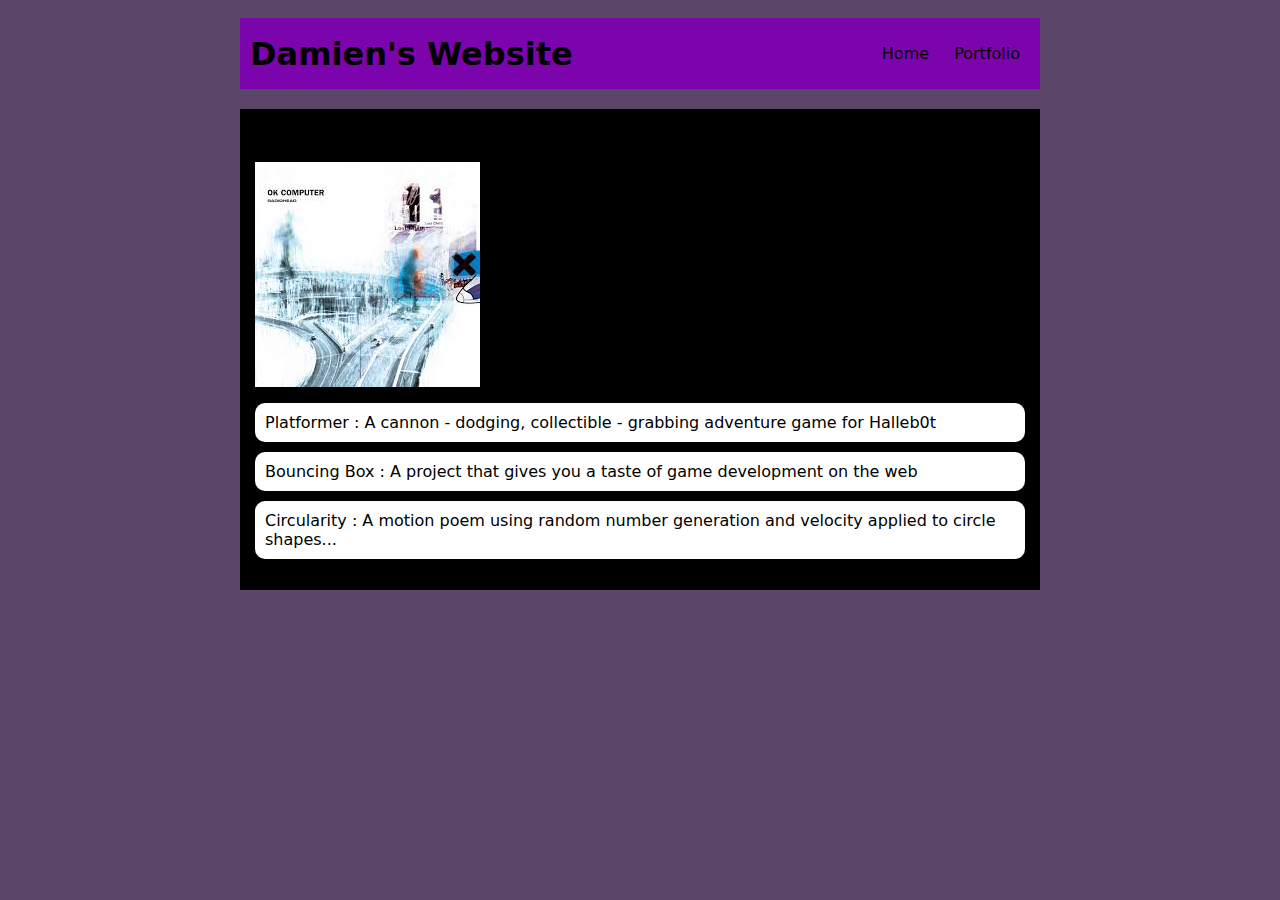
<file: portfolio.html>
<html>
  <head>
    <title>Damien's Website</title>
    <link rel="stylesheet" href="style.css" />
  </head>
  <body>
    <div id="all-contents">
      <nav>
        <h1>Damien's Website</h1>
        <ul id="nav-ul">
          <li class="nav-li"><a class="nav-a" href="index.html">Home</a></li>
          <li class="nav-li">
            <a class="nav-a" href="portfolio.html">Portfolio</a>
          </li>
        </ul>
      </nav>
      <main>
        <div class="content">
          <h1>Portfolio</h1>
          <div>
            <img
              src="[data-uri]"
              alt=""
            />
          </div>
          <ul id="portfolio">
            <li>
              <a href="projects/platformer/"
                >Platformer : A cannon - dodging, collectible - grabbing
                adventure game for Halleb0t</a
              >
            </li>
            <li>
              <a href="projects/bouncing-box/"
                >Bouncing Box : A project that gives you a taste of game
                development on the web
              </a>
            </li>
            <li>
              <a href="projects/circularity/"
                >Circularity : A motion poem using random number generation and
                velocity applied to circle shapes...</a
              >
            </li>
          </ul>
        </div>
      </main>
    </div>
  </body>
</html>
</file>
<file: style.css>
body {
    background: rgba(61, 37, 77, 0.849);
    color: rgb(124, 4, 172);
    padding: 10px;
    font-family: system-ui, -apple-system, BlinkMacSystemFont, 'Segoe UI', Roboto, Oxygen, Ubuntu, Cantarell, 'Open Sans', 'Helvetica Neue', sans-serif, Haettenschweiler, 'Arial Narrow Bold', sans-serif;
}
#all-contents {
  max-width: 800px;
    margin: auto;
}

/* navigation menu */
nav {
    background: rgb(124, 4, 172);
   margin: 0 auto;
    display: flex;
    padding: 10px;
    margin-bottom: 0 auto;
    margin-bottom: 20px;
}
h1 {
    display: flex;
    align-items: center;
    color: rgb(0, 0, 0);
    flex: 1;
    margin: 0;
}
#nav-ul {
    list-style-image: none;
}
.nav-li {
    display: inline-block;
    padding: 0 10px;
}
a {
    text-decoration: wavy;
    color: #000000;
}

/* main container area beneath menu */
main {
    background: rgb(0, 0, 0);
    display: -webkit-flex;
}
.sidebar {
    margin-right: 25px;
    padding: 10px;
}
.sidebar-img {
    width: 200px;
}
.content {
    flex: 10;
    padding: 15px;
}

/* portfolio styles */
#interests {
    border: 4px rgba(255, 255, 255, 0.486) ridge;
    padding: 10px;
}
h2, h3 {
    margin: 0px;
}
/* portfolio styles */
.content h1 {
    color: black;
}

#portfolio {
    list-style-type: none;
    padding-left: 0;
}

#portfolio li {
    background: #fff;
    padding: 10px;
    border-radius: 10px;
    margin-bottom: 10px;
}

#portfolio li:hover {
    background: #eee;
}

#portfolio a {
    text-decoration: none;
    color: #000000;
}
</file>
